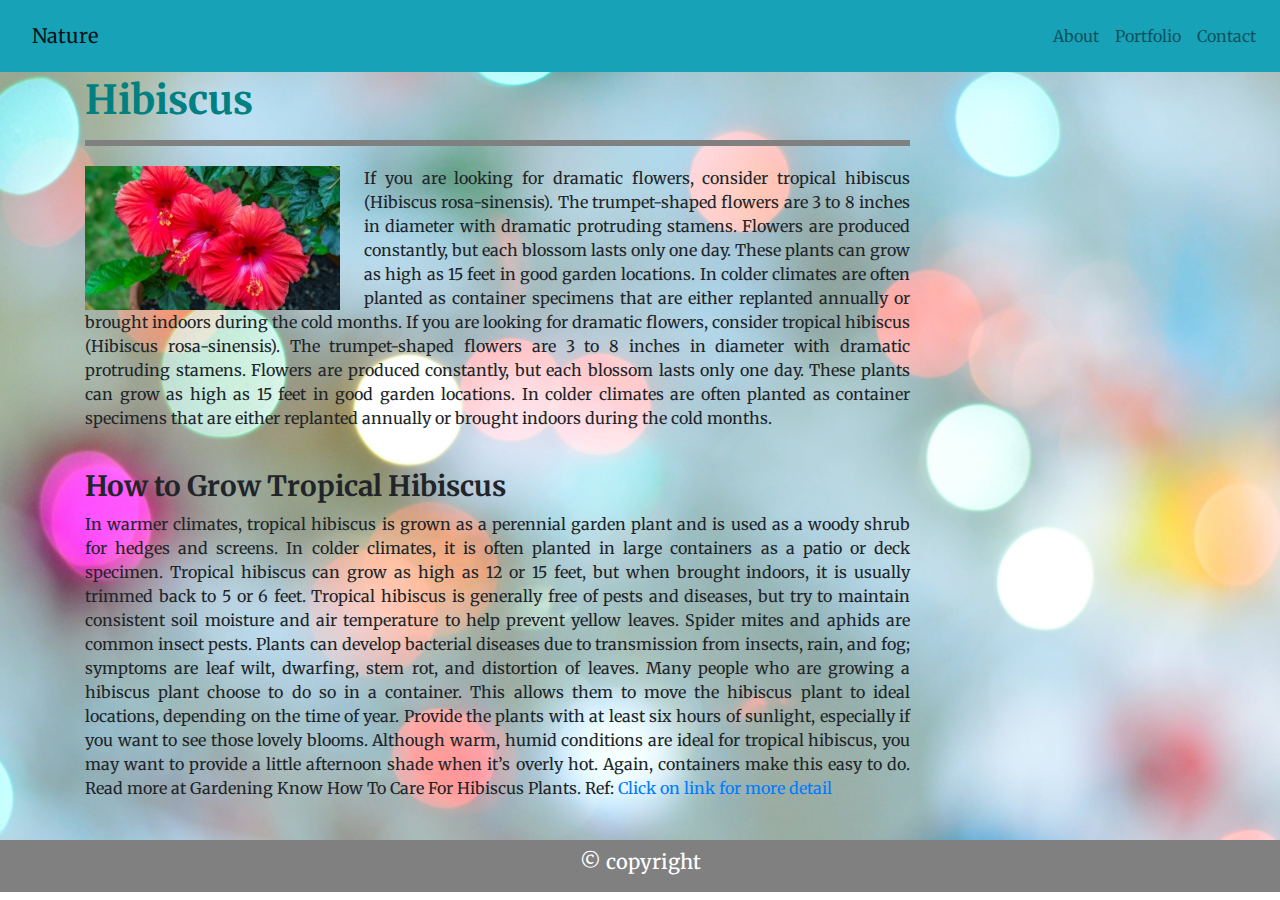
<file: index.html>
<!DOCTYPE html>
<html lang="en">

<head>
    <meta charset="UTF-8">
    <!-- We need the following responsive meta tag to ensure things scale correctly across varying
  devices. -->
    <meta name="viewport" content="width=device-width, initial-scale=1.0">

    <!-- CSS Bootstrap CDN -->
    <link href="https://stackpath.bootstrapcdn.com/bootstrap/4.4.1/css/bootstrap.min.css" rel="stylesheet"
        integrity="sha384-Vkoo8x4CGsO3+Hhxv8T/Q5PaXtkKtu6ug5TOeNV6gBiFeWPGFN9MuhOf23Q9Ifjh" crossorigin="anonymous">

    <!-- google font styles for Roboto -->
    <link href="https://fonts.googleapis.com/css2?family=Merriweather&family=Roboto&display=swap" rel="stylesheet">

    <!-- linking stylesheet -->
    <link rel="stylesheet" href="styles.css" />

    <title>About</title>
</head>

<body>
    <!-- using HTML semantic structure -->
    <nav class="navbar navbar-expand-lg justify-content-between bg-info navbar-light sticky-top">
        <nav class="navbar navbar-light">
            <a class="navbar-brand" href="index.html">Nature </a>
        </nav>

        <ul class="navbar-nav">
            <li class="nav-items">
                <a class="nav-link" href="index.html"> About</a>
            </li>
            <li class="nav-items">
                <a class="nav-link" href="portfolio.html"> Portfolio</a>
            </li>
            <li class="nav-items">
                <a class="nav-link" href="contact.html"> Contact</a>
            </li>
        </ul>
    </nav>

    <!-- Main Body goes in Container -->
    <main>
        <div class="container">
            <div class="row">
                <div class="col-sm-9 mt-1">

                    <h1> <strong>Hibiscus</strong></h1>
                    <hr>

                </div>
            </div>

            <!-- Used Bootstrap grid using rows and columns -->
            <div class="row">
                <div class="wrapper">
                    <div class="col-sm-3 mt-1">

                        <!-- adding img tag with class=img-fluid to make image responsive 
                        alt to give image descriptive name-->
                        <img src="./Images/Hibiscus1.jpg" class="img-fluid float-left mr-4" width="270" height="180"
                            alt="Hibiscus">
                    </div>
                    <div class="col-sm-9 mt-1 text-justify">
                        <!-- Ref: https://www.thespruce.com/caring-for-hibiscus-847914 -->
                        <p>
                            If you are looking for dramatic flowers, consider tropical hibiscus (Hibiscus
                            rosa-sinensis). The
                            trumpet-shaped flowers are 3 to 8 inches in diameter with dramatic protruding stamens.
                            Flowers are
                            produced constantly, but each blossom lasts only one day. These plants can grow as high as
                            15 feet
                            in good garden locations. In colder climates are often planted as container specimens that
                            are
                            either replanted annually or brought indoors during the cold months. If you are looking for
                            dramatic flowers, consider tropical hibiscus (Hibiscus
                            rosa-sinensis). The
                            trumpet-shaped flowers are 3 to 8 inches in diameter with dramatic protruding stamens.
                            Flowers are
                            produced constantly, but each blossom lasts only one day. These plants can grow as high as
                            15 feet
                            in good garden locations. In colder climates are often planted as container specimens that
                            are
                            either replanted annually or brought indoors during the cold months.
                        </p>
                        <br>
                        <h3> <strong> How to Grow Tropical Hibiscus </strong> </h3>

                        <p>In warmer climates, tropical hibiscus is grown as a perennial garden plant and is used as a
                            woody
                            shrub for hedges and screens. In colder climates, it is often planted in large containers as
                            a
                            patio or deck specimen. Tropical hibiscus can grow as high as 12 or 15 feet, but when
                            brought
                            indoors, it is usually trimmed back to 5 or 6 feet.

                            Tropical hibiscus is generally free of pests and diseases, but try to maintain consistent
                            soil
                            moisture and air temperature to help prevent yellow leaves. Spider mites and aphids are
                            common
                            insect pests. Plants can develop bacterial diseases due to transmission from insects, rain,
                            and
                            fog; symptoms are leaf wilt, dwarfing, stem rot, and distortion of leaves. Many people who
                            are growing a hibiscus plant choose to do so in a container. This allows them to move the
                            hibiscus plant to ideal locations, depending on the time of year. Provide the plants with at
                            least six hours of sunlight, especially if you want to see those lovely blooms. Although
                            warm, humid conditions are ideal for tropical hibiscus, you may want to provide a little
                            afternoon shade when it’s overly hot. Again, containers make this easy to do.
                            Read more at Gardening Know How To Care For Hibiscus Plants.
                            Ref:<a
                                href="https://www.gardeningknowhow.com/ornamental/flowers/hibiscus/how-to-care-for-hibiscus-plants.htm">
                                Click on link for more detail </a>
                            <br>
                            <br>
                        </p>

                    </div>
                </div>

            </div>
        </div>
    </main>

    <!-- added footer class in css.html -->
    <footer class="footer">
        <h5>&copy; copyright</h5>
    </footer>
</body>

</html>
</file>
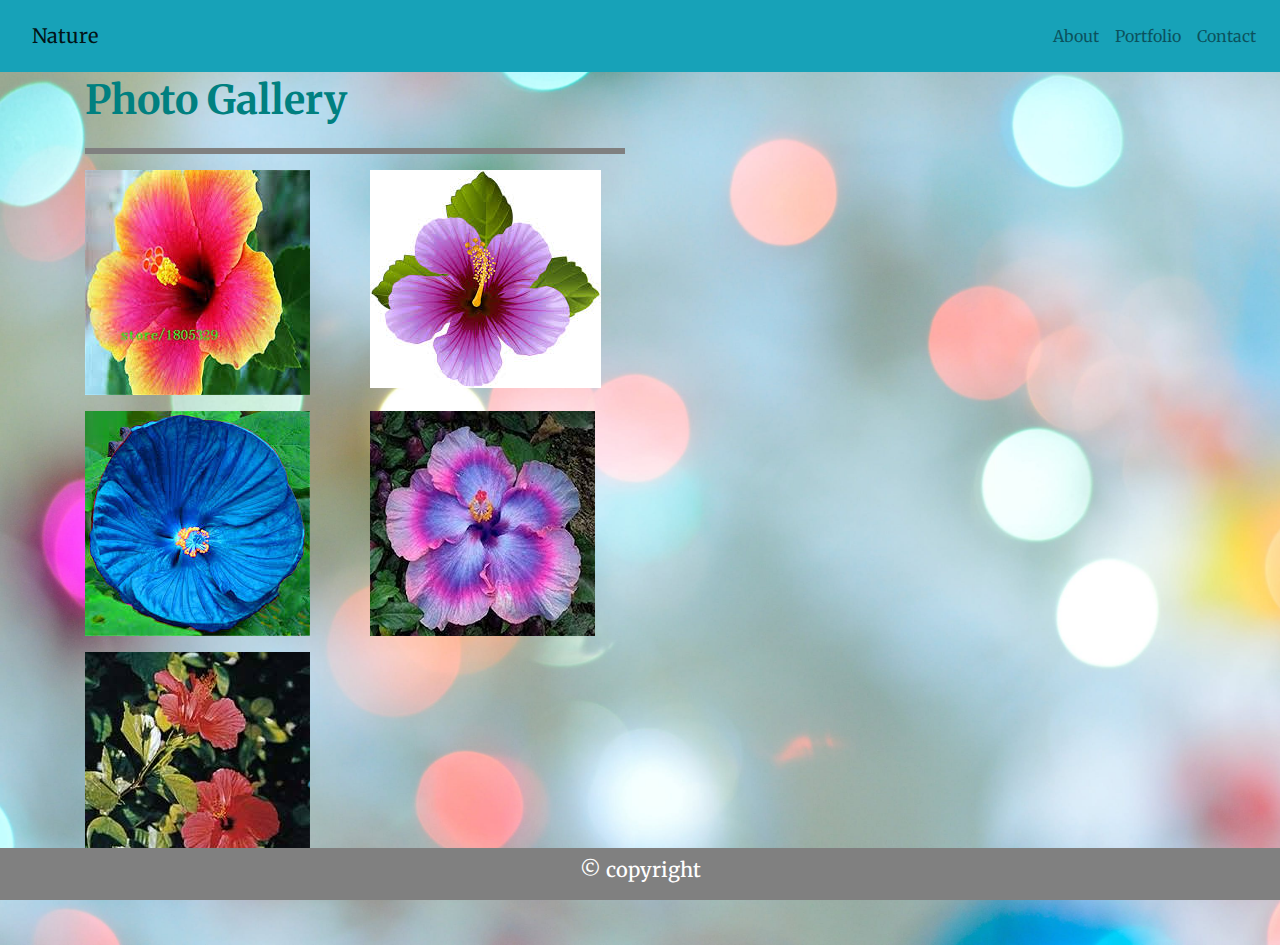
<file: portfolio.html>
<!DOCTYPE html>
<html lang="en">

<head>
    <meta charset="UTF-8">
    <meta name="viewport" content="width=device-width, initial-scale=1.0">
    <!-- CSS Bootstrap CDN -->
    <link href="https://stackpath.bootstrapcdn.com/bootstrap/4.4.1/css/bootstrap.min.css" rel="stylesheet"
        integrity="sha384-Vkoo8x4CGsO3+Hhxv8T/Q5PaXtkKtu6ug5TOeNV6gBiFeWPGFN9MuhOf23Q9Ifjh" crossorigin="anonymous">

    <!-- google font styles for Roboto -->
    <link href="https://fonts.googleapis.com/css2?family=Merriweather&family=Roboto&display=swap" rel="stylesheet">

    <!-- Link CSS Stylesheet -->
    <link rel="stylesheet" href="styles.css">

    <title>Portfolio</title>
</head>

<body>
    <nav class="navbar navbar-expand-lg justify-content-between bg-info navbar-light sticky-top">
        <nav class="navbar navbar-light">
            <a class="navbar-brand" href="index.html">Nature </a>
        </nav>

        <ul class="navbar-nav">
            <li class="nav-items">
                <a class="nav-link" href="index.html"> About</a>
            </li>
            <li class="nav-items">
                <a class="nav-link" href="portfolio.html"> Portfolio</a>
            </li>
            <li class="nav-items">
                <a class="nav-link" href="contact.html"> Contact</a>
            </li>
        </ul>
    </nav>

    <main>
        <!-- Main Body goes in Container -->
        <div class="container">

            <!-- using Bootstrap grid structure 9rows and columns) -->
            <div class="row">
                <div class="col-sm-12 mt-1">

                    <h1> <strong> Photo Gallery </strong></h1>

                    <div class="row">
                        <div class="col-sm-6">

                            <!-- <hr> used for link and added class to css.html for border and color -->
                            <hr>

                        </div>
                    </div>


                    <!-- row 1 -->
                    <div class="row">

                        <div class="col-sm-3 mb-3">

                            <!-- used img tag and linked image from local folder with class="img-fluid" to make image responsive with alt to give image descriptive name -->

                            <img src="./Images/1.jpg" class="img-fluid" alt="Hibiscus1">
                        </div>

                        <div class="col-sm-3 mb-3">
                            <img src="./Images/2.jpg" class="img-fluid" alt="Hibiscus2">
                        </div>

                    </div>
                    <!-- row 2 -->
                    <div class="row">

                        <div class="col-sm-3 mb-3">
                            <img src="./Images/3.jpg" class="img-fluid" alt="Hibiscus3">
                        </div>

                        <div class="col-sm-3 mb-3">
                            <img src="./Images/4.jpg" class="img-fluid" alt="Hibiscus4">
                        </div>
                    </div>

                    <!-- row 3 -->
                    <div class="row">
                        <div class="col-sm-3 mb-3 ">
                            <img src="./Images/5.jpg" class="img-fluid" alt="Hibiscus5">
                        </div>
                    </div>
                </div>
    </main>

    <!-- added footer class in css.html -->
    <footer class="footer">
        <h5> &copy; copyright</h5>
    </footer>
</file>
<file: styles.css>
/* Contact Styles */

/*Added background image (located in computer folder) in a HTML file using CSS file*/
body{
    background-image: url("./Images/backgroundimage.jpeg");
    background-repeat:  no-repeat;
    background-size: cover;
    /* google fonts */
    font-family: 'Roboto', sans-serif;
    font-family: 'Merriweather', serif;
    }

    /* line break after the header */
    hr {
        background: white;
        border: solid;
        color: gray;
    }

        img.floatleft{
        float: left;
        margin: 4px;
    }

  .contact-form{
    color:black solid;
    margin-top: 50px;
    padding: 20px;
}

h1{
    color: teal;
    }

  .footer {
    position: sticky;
    left: 0;
    bottom: 0;
    width: 100%;
    background-color:gray;
    color: white;
    text-align: center;
    padding: 10px;
}
</file>
